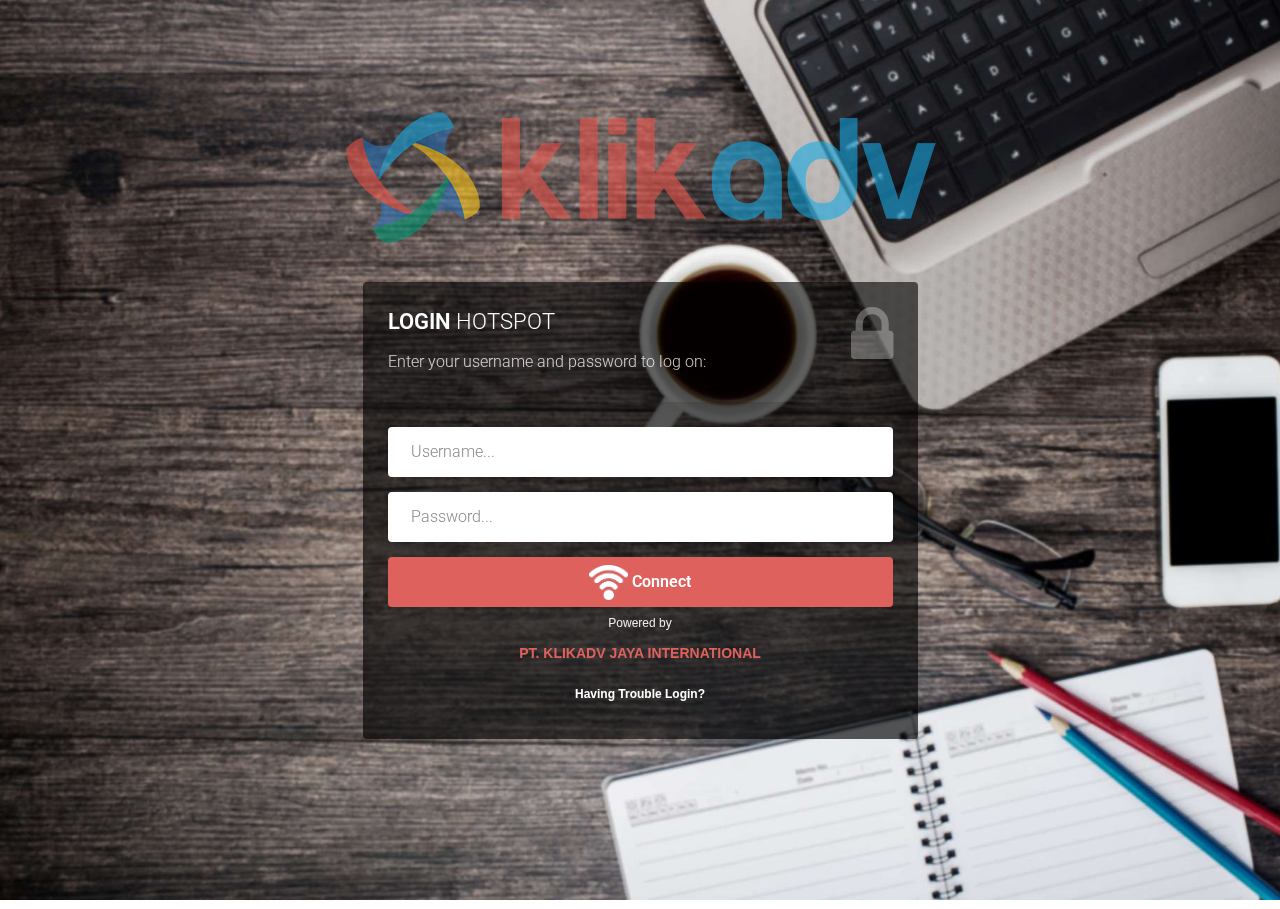
<file: index.html>
<!DOCTYPE html>
<html lang="en">

    <head>

        <meta charset="utf-8">
        <meta http-equiv="X-UA-Compatible" content="IE=edge">
        <meta name="viewport" content="width=device-width, initial-scale=1">
        <script src="https://ajax.googleapis.com/ajax/libs/jquery/3.2.0/jquery.min.js"></script>
   <!--   Slide down klik-->   
   <script> 
$(document).ready(function(){
    $("#flip").click(function(){
        $("#panel").slideToggle("slow");
    });
});




</script> 


 <!--   Slide down klik
<script>
    $(document).ready(function(){
      $('#parallax').parallax();
    });

</script>--> 
        <title>KLIKADV HOTSPOT</title>

        <!-- CSS -->
        <link rel="stylesheet" href="http://fonts.googleapis.com/css?family=Roboto:400,100,300,500">
        <link rel="stylesheet" href="assets/bootstrap/css/bootstrap.min.css">
        <link rel="stylesheet" href="assets/font-awesome/css/font-awesome.min.css">
		<link rel="stylesheet" href="assets/css/form-elements.css">
        <link rel="stylesheet" href="assets/css/style.css">

        <!-- HTML5 Shim and Respond.js IE8 support of HTML5 elements and media queries -->
        <!-- WARNING: Respond.js doesn't work if you view the page via file:// -->
        <!--[if lt IE 9]>
            <script src="https://oss.maxcdn.com/libs/html5shiv/3.7.0/html5shiv.js"></script>
            <script src="https://oss.maxcdn.com/libs/respond.js/1.4.2/respond.min.js"></script>
        <![endif]-->

        <!-- Favicon and touch icons -->
        <link rel="shortcut icon" href="assets/ico/favicon.png">
        <link rel="apple-touch-icon-precomposed" sizes="144x144" href="assets/ico/apple-touch-icon-144-precomposed.png">
        <link rel="apple-touch-icon-precomposed" sizes="114x114" href="assets/ico/apple-touch-icon-114-precomposed.png">
        <link rel="apple-touch-icon-precomposed" sizes="72x72" href="assets/ico/apple-touch-icon-72-precomposed.png">
        <link rel="apple-touch-icon-precomposed" href="assets/ico/apple-touch-icon-57-precomposed.png">

    </head>

    <body>

        <!-- Top content -->
        <div class="top-content">
        
            <div class="inner-bg">
                <div class="container">

                    <div class="row">
                        <div class="col-sm-8 col-sm-offset-2 text">

                        <div class="parallax">
                          <img src="assets/img/header/adv.png" style="opacity: 0.6">     </div>
             
                        
                          <!--    <h1><strong>Welcome</strong></h1>-->
                            
                        </div>
                    </div>
                    <div class="row">
                        <div class="col-sm-6 col-sm-offset-3 form-box">
                        	<div class="form-top">
                        		<div class="form-top-left">
                        			<h3><strong>LOGIN</strong> HOTSPOT</h3>
                            		<p>Enter your username and password to log on:</p>
                        		</div>
                        		<div class="form-top-right">
                        			<i class="fa fa-lock"></i>
                        		</div>
                            </div>
                            <div class="form-bottom">
			                    <form role="form" name="sendin" action="$(link-login-only)" method="post" class="login-form">
			                    	<div class="form-group">
			                    		<label class="sr-only" for="form-username">Username</label>
			                        	<input type="text" name="form-username" placeholder="Username..." class="form-username form-control" id="form-username">
			                        </div>
			                        <div class="form-group">
			                        	<label class="sr-only" for="form-password">Password</label>
			                        	<input type="password" name="form-password" placeholder="Password..." class="form-password form-control" id="form-password">
			                        </div>
			                        <button type="submit" class="btn"><strong><img src="assets/img/header/adv12.png" style="background-position: center; max-height: 40px; max-width: 40px"> Connect  <strong></button>
			                    </form>

             
        
   
        
           <div id="foot"> <span style="color:#ededed; font-size: 12px"> Powered by    </span>  <strong><font style="font-weight: bold; font-size: 14px"> <p><a href="http://klikadv.com">PT. KLIKADV JAYA INTERNATIONAL</a></font><strong></strong> </p>
          <span style="color:#fff;">
           <div id="flip"> <strong> Having Trouble Login? </strong>
           <div id="panel"> <i>Please, Contact Our <span>Administrator</i> 
           <!--muh.imron@klikadv.com --> </div> </div>
           </span> 
        
		                    </div>
                        </div>
                    </div>
                   
                </div>
            </div>
            
        </div>


        <!-- Javascript -->
        <script src="assets/js/jquery-1.11.1.min.js"></script>
        <script src="assets/bootstrap/js/bootstrap.min.js"></script>
        <script src="assets/js/jquery.backstretch.min.js"></script>
        <script src="assets/js/scripts.js"></script>
        
        <!--[if lt IE 10]>
            <script src="assets/js/placeholder.js"></script>
        <![endif]-->
 
 
                             

    </body>

</html>
</file>
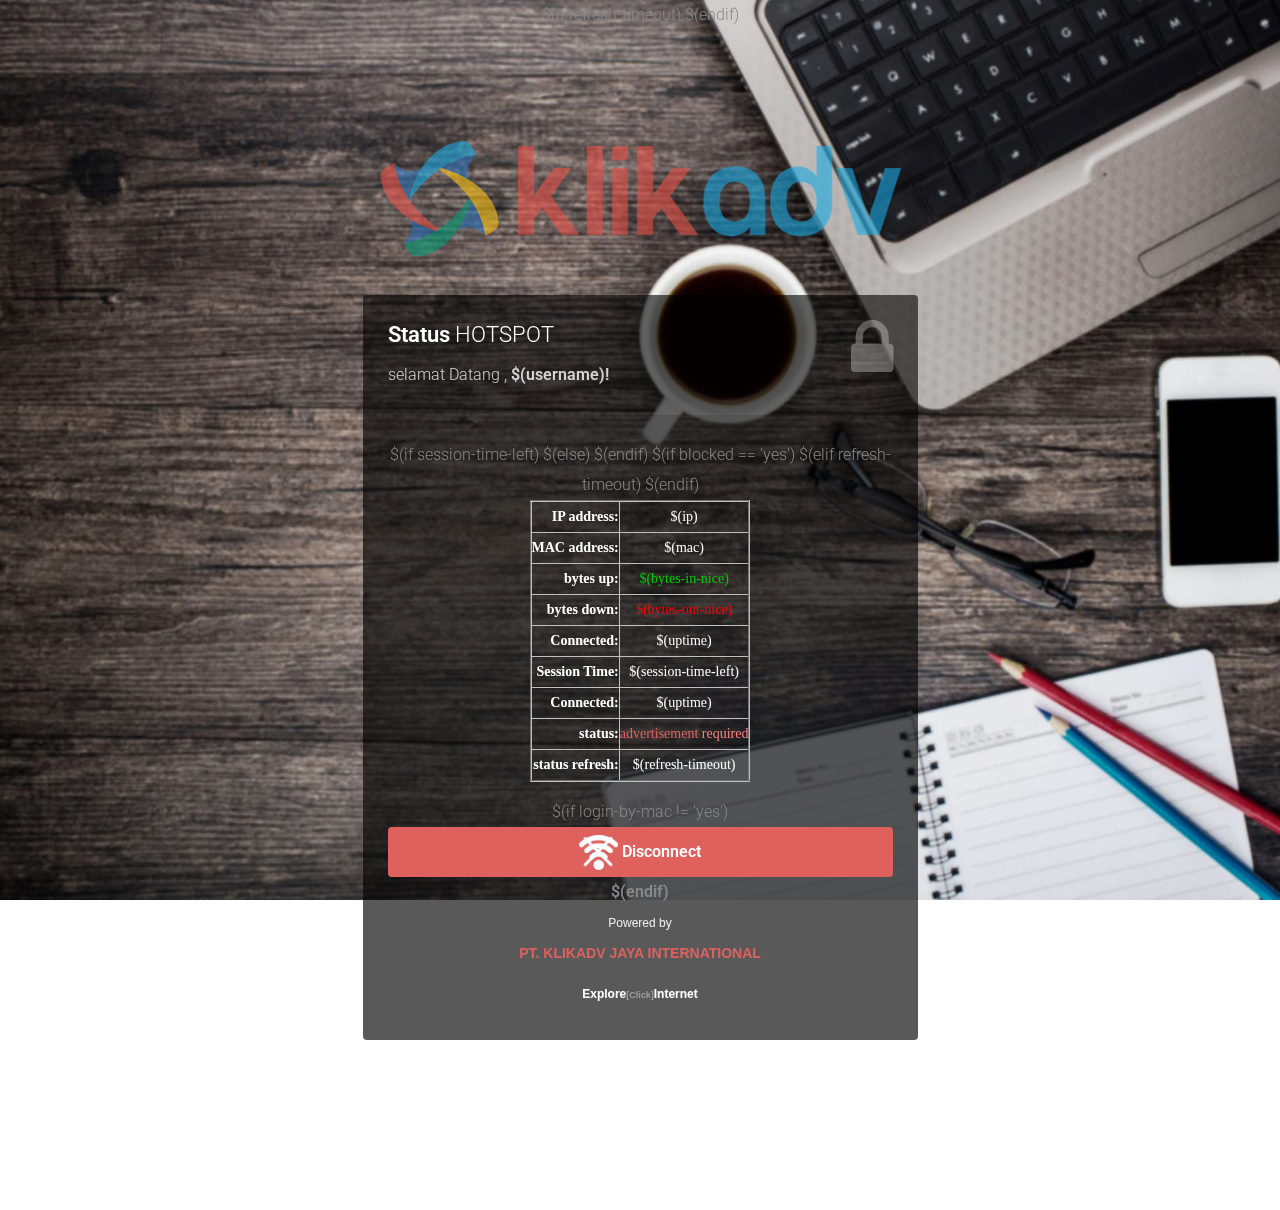
<file: Status.html>
<!DOCTYPE html>
<html lang="en">

    <head>
$(if refresh-timeout)
<meta http-equiv="refresh" content="$(refresh-timeout-secs)">
$(endif)
        <meta charset="utf-8">
        <meta http-equiv="X-UA-Compatible" content="IE=edge">
        <meta name="viewport" content="width=device-width, initial-scale=1">
        <meta http-equiv="pragma" content="no-cache">
<meta http-equiv="expires" content="-1">
        <script src="https://ajax.googleapis.com/ajax/libs/jquery/3.2.0/jquery.min.js"></script>

   <!--   Slide down klik-->   
   <script> 
$(document).ready(function(){
    $("#flip").click(function(){
        $("#panel").slideToggle("slow");
    });
});

</script> 


<style type="text/css">

.tabula{
 
border-width: 2px; 
border-collapse: collapse; 
border-color: #c1c1c1; 
border-radius: 2
background-color: transparent;
font-family: verdana;
text-align: center;

font-size: 14px;
color: #fff;
}


</style>

<script language="JavaScript">
<!--
$(if advert-pending == 'yes')
    var popup = '';
    function focusAdvert() {
    if (window.focus) popup.focus();
    }
    function openAdvert() {
    popup = open('$(link-advert)', 'hotspot_advert', '');
    setTimeout("focusAdvert()", 1000);
    }
$(endif)
    function openLogout() {
    if (window.name != 'hotspot_status') return true;
        open('$(link-logout)', 'hotspot_logout', 'toolbar=0,location=0,directories=0,status=0,menubars=0,resizable=1,width=280,height=250');
    window.close();
    return false;
    }

    </script>



 <!--   Slide down klik
<script>
    $(document).ready(function(){
      $('#parallax').parallax();
    });

</script>--> 
        <title>KLIKADV HOTSPOT STATUS</title>

        <!-- CSS -->
        <link rel="stylesheet" href="http://fonts.googleapis.com/css?family=Roboto:400,100,300,500">
        <link rel="stylesheet" href="assets/bootstrap/css/bootstrap.min.css">
        <link rel="stylesheet" href="assets/font-awesome/css/font-awesome.min.css">
		<link rel="stylesheet" href="assets/css/form-elements.css">
        <link rel="stylesheet" href="assets/css/style.css">

        <!-- HTML5 Shim and Respond.js IE8 support of HTML5 elements and media queries -->
        <!-- WARNING: Respond.js doesn't work if you view the page via file:// -->
        <!--[if lt IE 9]>
            <script src="https://oss.maxcdn.com/libs/html5shiv/3.7.0/html5shiv.js"></script>
            <script src="https://oss.maxcdn.com/libs/respond.js/1.4.2/respond.min.js"></script>
        <![endif]-->

        <!-- Favicon and touch icons -->
        <link rel="shortcut icon" href="assets/ico/favicon.png">
        <link rel="apple-touch-icon-precomposed" sizes="144x144" href="assets/ico/apple-touch-icon-144-precomposed.png">
        <link rel="apple-touch-icon-precomposed" sizes="114x114" href="assets/ico/apple-touch-icon-114-precomposed.png">
        <link rel="apple-touch-icon-precomposed" sizes="72x72" href="assets/ico/apple-touch-icon-72-precomposed.png">
        <link rel="apple-touch-icon-precomposed" href="assets/ico/apple-touch-icon-57-precomposed.png">

    </head>

    <body $(if advert-pending == 'yes')
    onLoad="openAdvert()"
$(endif)>

        <!-- Top content -->
        <div class="top-content">
        
            <div class="inner-bg">
                <div class="container">
                 <div class="row">
                        <div class="col-sm-8 col-sm-offset-2 text">

                        <div class="parallax">
                          <img src="assets/img/header/adv.png" style="opacity: 0.6;max-height: 130px">     </div>
             
                        
                          <!--    <h1><strong>Welcome</strong></h1>-->
                            
                        </div>
                    </div>
                    <div class="row">
                        <div class="col-sm-6 col-sm-offset-3 form-box">
                        	<div class="form-top">
                        		<div class="form-top-left">
                        			<h3><strong>Status</strong> HOTSPOT</h3>
                            		<p>selamat Datang , <strong> $(username)!</strong></p>
                        		</div>
                        		<div class="form-top-right">
                        			<i class="fa fa-lock"></i>
                        		</div>
                            </div>
                            <div class="form-bottom">
<table width="100%" height="100%" >

<tr>
<td align="center" valign="middle">
			                    <form role="form" action="$(link-logout)" method="post" class="login-form" name="logout" onSubmit="return openLogout()">
			                    	<div class="form-group">
			                    		<table border="1px" class="tabula" cellspacing="3px" >
                                        <tr><td align="right"><B>IP address:</td><td>$(ip)</td></tr>
                                        <tr><td align="right"><B>MAC address:</td><td>$(mac)</td></tr>
                                        <tr><td align="right"><B> bytes up:</td><td><font color="#00cc00"> $(bytes-in-nice)</font></td></tr>
                                        <tr><td align="right"><B> bytes down:</td><td><font color="red">$(bytes-out-nice) </font></td></tr>
                                         $(if session-time-left)
    <tr><td align="right"> <B>Connected: </td><td> $(uptime)</td></tr>
    <tr><td align="right"> <B>Session Time: </td><td>$(session-time-left)</td></tr>
$(else)
    <tr><td align="right"><B>Connected:</td><td>  $(uptime)</td></tr>
$(endif)
$(if blocked == 'yes')
    <tr><td align="right"><B>status:</td><td><div style="color: #FF8080">
<a href="$(link-advert)" target="hotspot_advert"> advertisement</a> required</div></td>
$(elif refresh-timeout)
    <tr><td align="right"><B>status refresh:</td><td> $(refresh-timeout)</td>
$(endif)

</table>

			                        </div>
                                    $(if login-by-mac != 'yes')
<br>
			                        <button type="submit" class="btn"><strong><img src="assets/img/header/adv13.png" style="background-position: center; max-height: 40px; max-width: 40px"> Disconnect  <strong></button>
                                    $(endif)
			                    </form>
</td>
</table>
    <div id="foot"> <span style="color:#ededed; font-size: 12px"> Powered by    </span>  <strong><font style="font-weight: bold; font-size: 14px"> <p><a href="http://klikadv.com">PT. KLIKADV JAYA INTERNATIONAL</a></font><strong></strong> </p>
          <span style="color:#fff;">
           <div id="flip"> <strong> Explore<font  style="opacity: 0.4;font-size: 9px">[Click]</font>Internet </strong>
           <div id="panel"> <table width="100%"> <tr> 
           <td> <a href="https://www.facebook.com/" target="_blank">
           <img src="assets/img/icon/fb.png" style="max-height: 50px;max-width: 50px">
          </a>
            </td>
            <td><a href="http://www.youtube.com/" target="_blank">
           <img src="assets/img/icon/yt.png" style="max-height: 50px;max-width: 50px">
          </a>
           
            </td>
             <td><a href="https://www.google.co.id" target="_blank">
           <img src="assets/img/icon/go.png" style="max-height: 50px;max-width: 50px">
          </a>

            
            </td>
            <td><a href="https://www.gmail.com" target="_blank">
           <img src="assets/img/icon/gm.png" style="max-height: 50px;max-width: 50px">
          </a>
            
            </td>
           </tr>
           <tr>WORK HARD PLAY HARD</tr>
           </table> 

           <!--muh.imron@klikadv.com --> </div> </div>
           </span>          
        
   

        
		                    </div>
                        </div>
                    </div>
                   
                </div>
            </div>
            
        </div>


        <!-- Javascript -->
        <script src="assets/js/jquery-1.11.1.min.js"></script>
        <script src="assets/bootstrap/js/bootstrap.min.js"></script>
        <script src="assets/js/jquery.backstretch.min.js"></script>
        <script src="assets/js/scripts.js"></script>
        
        <!--[if lt IE 10]>
            <script src="assets/js/placeholder.js"></script>
        <![endif]-->
 
 
                             

    </body>

</html>
</file>
<file: assets/css/form-elements.css>
input[type="text"], 
input[type="password"], 
textarea, 
textarea.form-control {
    height: 50px;
    margin: 0;
    padding: 0 20px;
    vertical-align: middle;
    background: #fff;
    border: 3px solid #fff;
    font-family: 'Roboto', sans-serif;
    font-size: 16px;
    font-weight: 300;
    line-height: 50px;
    color: #fff;
    -moz-border-radius: 4px; -webkit-border-radius: 4px; border-radius: 4px;
    -moz-box-shadow: none; -webkit-box-shadow: none; box-shadow: none;
    -o-transition: all .3s; -moz-transition: all .3s; -webkit-transition: all .3s; -ms-transition: all .3s; transition: all .3s;
}

textarea, 
textarea.form-control {
    padding-top: 10px;
    padding-bottom: 10px;
    line-height: 30px;
}

input[type="text"]:focus, 
input[type="password"]:focus, 
textarea:focus, 
textarea.form-control:focus {
    outline: 0;
    background: #555;
    border: 3px solid #fff;
    -moz-box-shadow: none; -webkit-box-shadow: none; box-shadow: none;
}

input[type="text"]:-moz-placeholder, input[type="password"]:-moz-placeholder, 
textarea:-moz-placeholder, textarea.form-control:-moz-placeholder { color: #888; }

input[type="text"]:-ms-input-placeholder, input[type="password"]:-ms-input-placeholder, 
textarea:-ms-input-placeholder, textarea.form-control:-ms-input-placeholder { color: #888; }

input[type="text"]::-webkit-input-placeholder, input[type="password"]::-webkit-input-placeholder, 
textarea::-webkit-input-placeholder, textarea.form-control::-webkit-input-placeholder { color: #888; }



button.btn {
    height: 50px;
    margin: 0;
    padding: 0 20px;
    vertical-align: middle;
    background: #de615e;
    border: 0;
    font-family: 'Roboto', sans-serif;
    font-size: 16px;
    font-weight: 300;
    line-height: 50px;
    color: #fff;
    -moz-border-radius: 4px; -webkit-border-radius: 4px; border-radius: 4px;
    text-shadow: none;
    -moz-box-shadow: none; -webkit-box-shadow: none; box-shadow: none;
    -o-transition: all .3s; -moz-transition: all .3s; -webkit-transition: all .3s; -ms-transition: all .3s; transition: all .3s;
}

button.btn:hover { opacity: 0.6; color: #fff; }

button.btn:active { outline: 0; opacity: 0.6; color: #fff; -moz-box-shadow: none; -webkit-box-shadow: none; box-shadow: none; }

button.btn:focus { outline: 0; opacity: 0.6; background: #de615e; color: #fff; }

button.btn:active:focus, button.btn.active:focus { outline: 0; opacity: 0.6; background: #de615e; color: #fff; }
</file>
<file: assets/css/style.css>
body {
    font-family: 'Roboto', sans-serif;
    font-size: 16px;
    font-weight: 300;
    color: #888;
    line-height: 30px;
    text-align: center;
}

strong { font-weight: 600; 
}

a, a:hover, a:focus {
	color: #de615e;
	text-decoration: none;
    -o-transition: all .3s; -moz-transition: all .3s; -webkit-transition: all .3s; -ms-transition: all .3s; transition: all .3s;
}

h1, h2 {
	margin-top: 10px;
	font-size: 38px;
    font-weight: 100;
    color: #fff;
    line-height: 50px;
}

h3 {
	font-size: 22px;
    font-weight: 300;
    color: #555;
    line-height: 30px;
}

img { max-width: 100%;}

#foot {
	font-family: arial, Helvetica;
	font-size: 12px;
	text-align: center;
	font-weight: 300;

}
#panel, #flip {
    
    text-align: center;
    font-color: #fff;
    }

    #panel {
    padding: 5px;
    display: none;
    font-color: #fff;
}


.parallax-container {
      height: "your height here";
    }
::-moz-selection { background: #de615e; color: #fff; text-shadow: none; }
::selection { background: #de615e; color: #fff; text-shadow: none; }


.btn-link-1 {
	display: inline-block;
	height: 50px;
	margin: 5px;
	padding: 16px 20px 0 20px;
	background: #de615e;
	font-size: 16px;
    font-weight: 300;
    line-height: 16px;
    color: #fff;
    -moz-border-radius: 4px; -webkit-border-radius: 4px; border-radius: 4px;
}
.btn-link-1:hover, .btn-link-1:focus, .btn-link-1:active { outline: 0; opacity: 0.6; color: #fff; }



.btn-link-1 i {
	padding-right: 5px;
	vertical-align: middle;
	font-size: 20px;
	line-height: 20px;
}

.btn-link-2 {
	display: inline-block;
	height: 50px;
	margin: 5px;
	padding: 15px 20px 0 20px;
	background: rgba(0, 0, 0, 0.3);
	border: 1px solid #fff;
	font-size: 16px;
    font-weight: 300;
    line-height: 16px;
    color: #fff;
    -moz-border-radius: 4px; -webkit-border-radius: 4px; border-radius: 4px;
}
.btn-link-2:hover, .btn-link-2:focus, 
.btn-link-2:active, .btn-link-2:active:focus { outline: 0; opacity: 0.6; background: rgba(0, 0, 0, 0.3); color: #fff; }


/***** Top content *****/

.inner-bg {
    padding: 100px 0 170px 0;
}

.top-content .text {
	color: #fff;
}

.top-content .text h1 { color: #fff; }

.top-content .description {
	margin: 20px 0 10px 0;
}

.top-content .description p { opacity: 0.8; }

.top-content .description a {
	
}
.top-content .description a:hover, 
.top-content .description a:focus { border-bottom: 1px dotted #fff; }

.form-box {
	margin-top: 35px;
}

.form-top {
	overflow: hidden;
	padding: 0 25px 15px 25px;
	background: #444;
	background: rgba(0, 0, 0, 0.60);
	-moz-border-radius: 4px 4px 0 0; -webkit-border-radius: 4px 4px 0 0; border-radius: 4px 4px 0 0;
	text-align: left;
}

.form-top-left {
	float: left;
	width: 75%;
	padding-top: 25px;
}

.form-top-left h3 { margin-top: 0; color: #fff; }
.form-top-left p { opacity: 0.8; color: #fff; }

.form-top-right {
	float: left;
	width: 25%;
	padding-top: 5px;
	font-size: 66px;
	color: #fff;
	line-height: 100px;
	text-align: right;
	opacity: 0.3;
}

.form-bottom {
	padding: 25px 25px 30px 25px;
	background: #444;
	background: rgba(0, 0, 0, 0.65);
	-moz-border-radius: 0 0 4px 4px; -webkit-border-radius: 0 0 4px 4px; border-radius: 0 0 4px 4px;
	text-align: left;
}

.form-bottom form textarea {
	height: 100px;
}

.form-bottom form button.btn {
	width: 100%;
}

.form-bottom form .input-error {
	border-color: #de615e;
}



/***** Media queries *****/

@media (min-width: 992px) and (max-width: 1199px) {}

@media (min-width: 768px) and (max-width: 991px) {}

@media (max-width: 767px) {
	
	.inner-bg { padding: 60px 0 110px 0; }

}

@media (max-width: 415px) {
	
	h1, h2 { font-size: 32px; }

}
</file>
